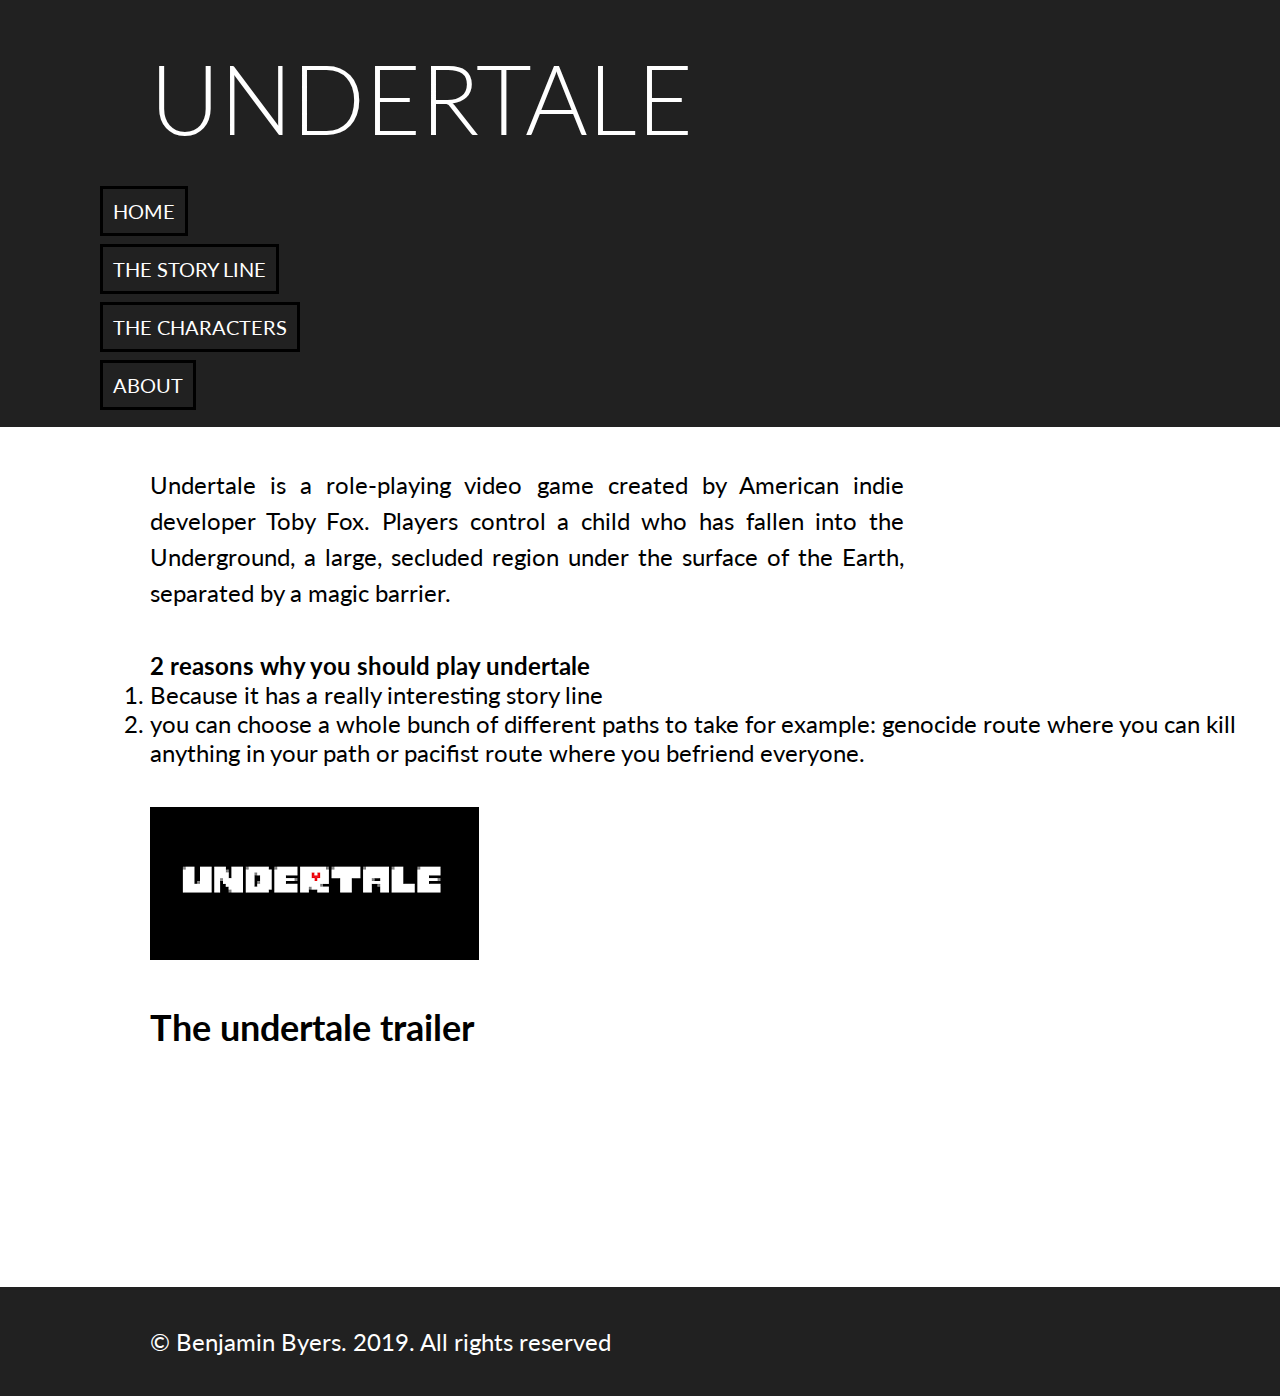
<file: index.html>
<!DOCTYPE HTML>

<html>
    <head>
        <title>UNDERTALE</title>
        <meta charset="utf-8">
        <link rel="stylesheet" href="style.css">
        <link href="https://fonts.googleapis.com/css?family=Lato:300,400&display=swap" rel="stylesheet">
    </head>
    
    <body>
        <header>
            <h1>Undertale</h1>
            <nav>
                <ul>
                    <li><a href="index.html">Home</a></li><br>
                    <li><a href="story_line.html" >The Story Line</a></li><br>
                    <li><a href="characters.html">The Characters</a></li><br>
                    <li><a href="about.html">About</a></li><br>
                </ul>    
            </nav>
        </header>
            <section>
                <p>Undertale is a role-playing  video game created by American indie developer Toby Fox. Players control a child who has fallen into the Underground, a large, secluded region under the surface of the Earth, separated by a magic barrier. </p>
                <h3>2 reasons why you should play undertale</h3>
                <ol>
                    <li>Because it has a really interesting story line</li>
                    <li>you can choose a whole bunch of different paths to take for example: genocide route where you can kill anything in your path or pacifist route where you befriend everyone.</li> 
                </ol>
                <img src="images/meglovania%20intensifies.png"><br>

                <h2>The undertale trailer</h2>
                <iframe width="329" height="153" src="https://www.youtube.com/embed/1Hojv0m3TqA" frameborder="0" allow="accelerometer; autoplay; encrypted-media; gyroscope; picture-in-picture" allowfullscreen></iframe>
         </section>       
    <footer>
        <p>&copy; Benjamin Byers. 2019. All rights reserved</p>
    </footer>
  </body>
</html>
</file>
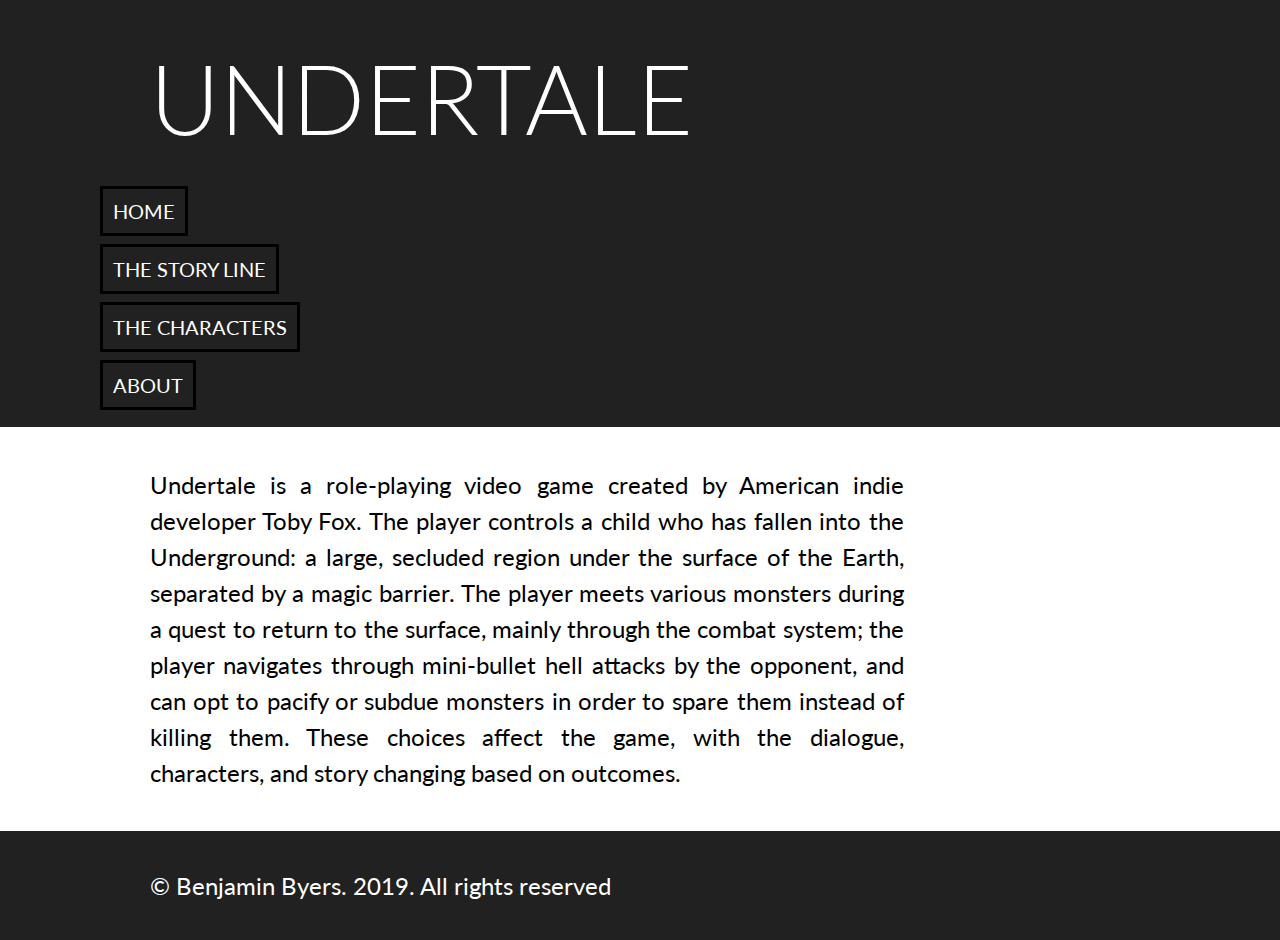
<file: about.html>
<!DOCTYPE HTML>

<html>
    <head>
        <title>UNDERTALE</title>
        <meta charset="utf-8">
        <link rel="stylesheet" href="style.css">
        <link href="https://fonts.googleapis.com/css?family=Lato:300,400&display=swap" rel="stylesheet">
    </head>
    
    <body>
        <header>
            <h1>Undertale</h1>
            <nav>
                <ul>
                    <li><a href="index.html">Home</a></li><br>
                    <li><a href="story_line.html" >The Story Line</a></li><br>
                    <li><a href="characters.html">The Characters</a></li><br>
                    <li><a href="about.html">About</a></li><br>
                </ul>    
            </nav>
        </header>
            <section>
                <p>Undertale is a role-playing video game created by American indie developer Toby Fox. The player controls a child who has fallen into the Underground: a large, secluded region under the surface of the Earth, separated by a magic barrier. The player meets various monsters during a quest to return to the surface, mainly through the combat system; the player navigates through mini-bullet hell attacks by the opponent, and can opt to pacify or subdue monsters in order to spare them instead of killing them. These choices affect the game, with the dialogue, characters, and story changing based on outcomes.</p>  
         </section>       
    <footer>
        <p>&copy; Benjamin Byers. 2019. All rights reserved</p>
    </footer>
  </body>
</html>
</file>
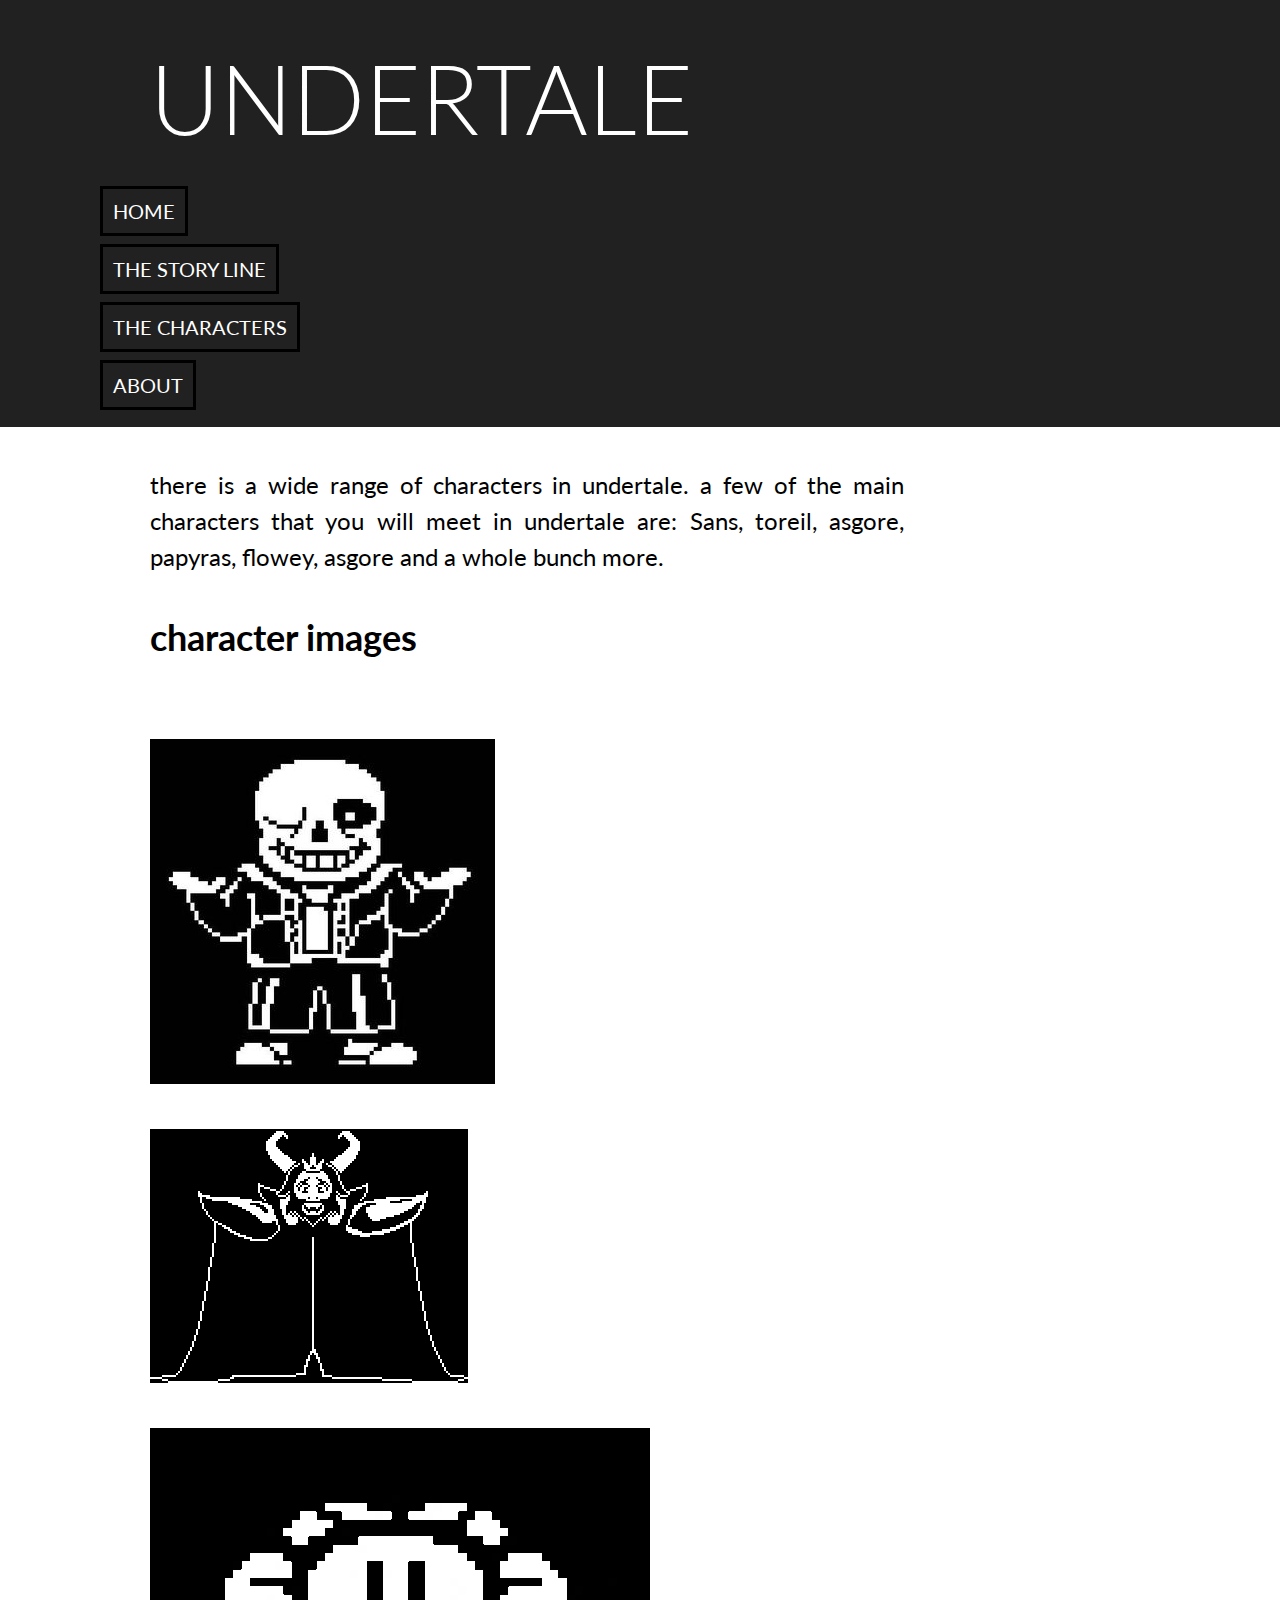
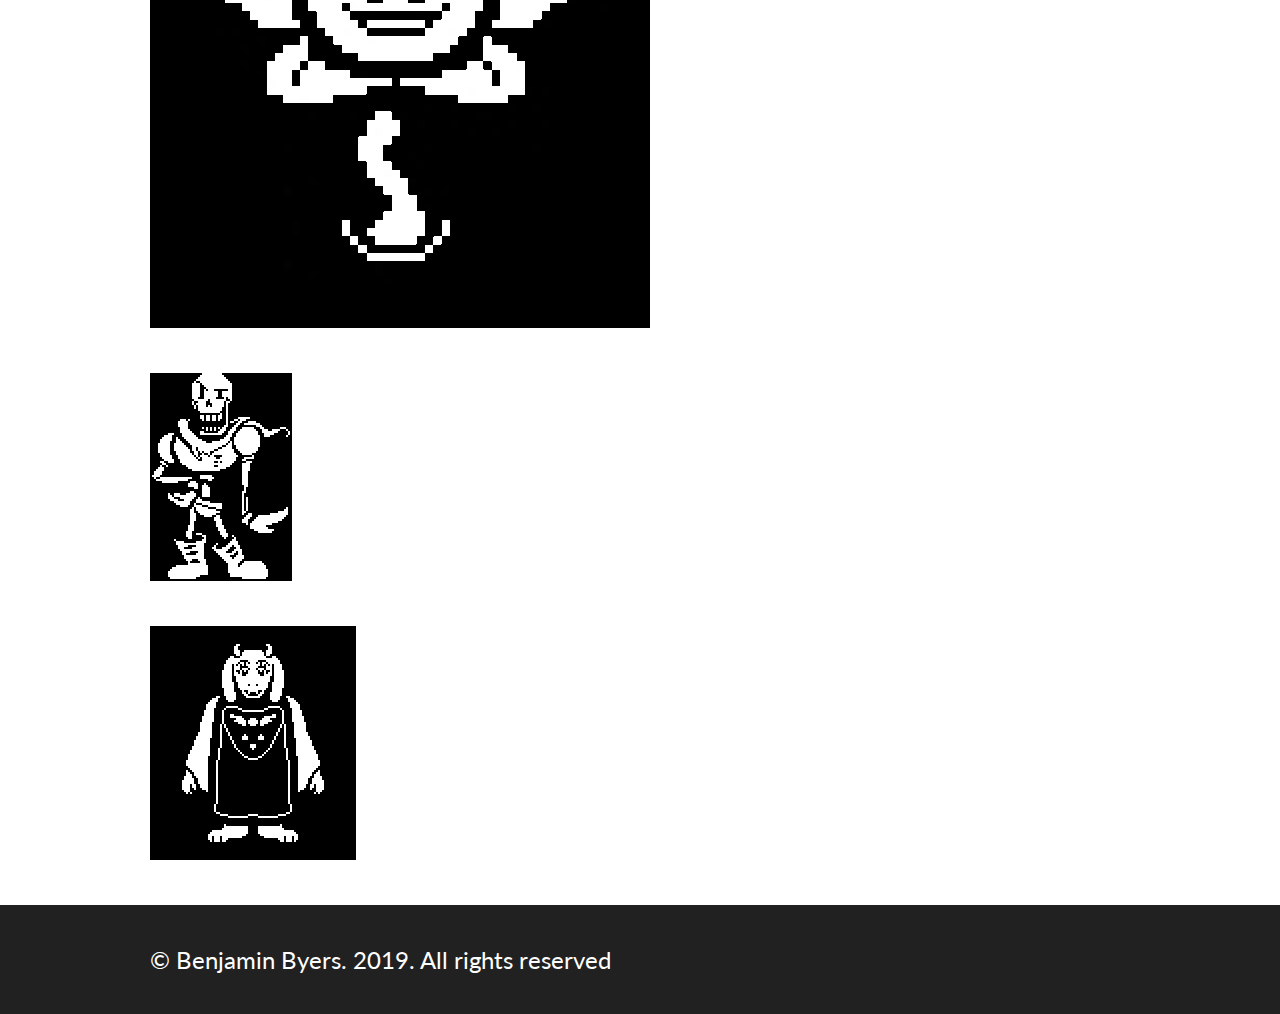
<file: characters.html>
<!DOCTYPE HTML>

<html>
    <head>
        <title>UNDERTALE</title>
        <meta charset="utf-8">
        <link rel="stylesheet" href="style.css">
        <link href="https://fonts.googleapis.com/css?family=Lato:300,400&display=swap" rel="stylesheet">
    </head>
    
    <body>
        <header>
            <h1>Undertale</h1>
            <nav>
                <ul>
                    <li><a href="index.html">Home</a></li><br>
                    <li><a href="story_line.html" >The Story Line</a></li><br>
                    <li><a href="characters.html">The Characters</a></li><br>
                    <li><a href="about.html">About</a></li><br>
                </ul>    
            </nav>
        </header>
            <section>
                <p>there is a wide range of characters in undertale. a few of the main characters that you will meet in undertale are: Sans, toreil, asgore, papyras, flowey, asgore and a whole bunch more.
                </p>
                <h2>character images</h2>
               
                <img src="images/Sans.jpg"><br>
                <img src="images/asgore.png"><br>
                <img src="images/flowey%202.0.gif"><br>
                <img src="images/Papyrus.png"><br>
                <img src="images/Toriel.png"><br>
        
        
        
         </section>       
    <footer>
        <p>&copy; Benjamin Byers. 2019. All rights reserved</p>
    </footer>
  </body>
</html>
</file>
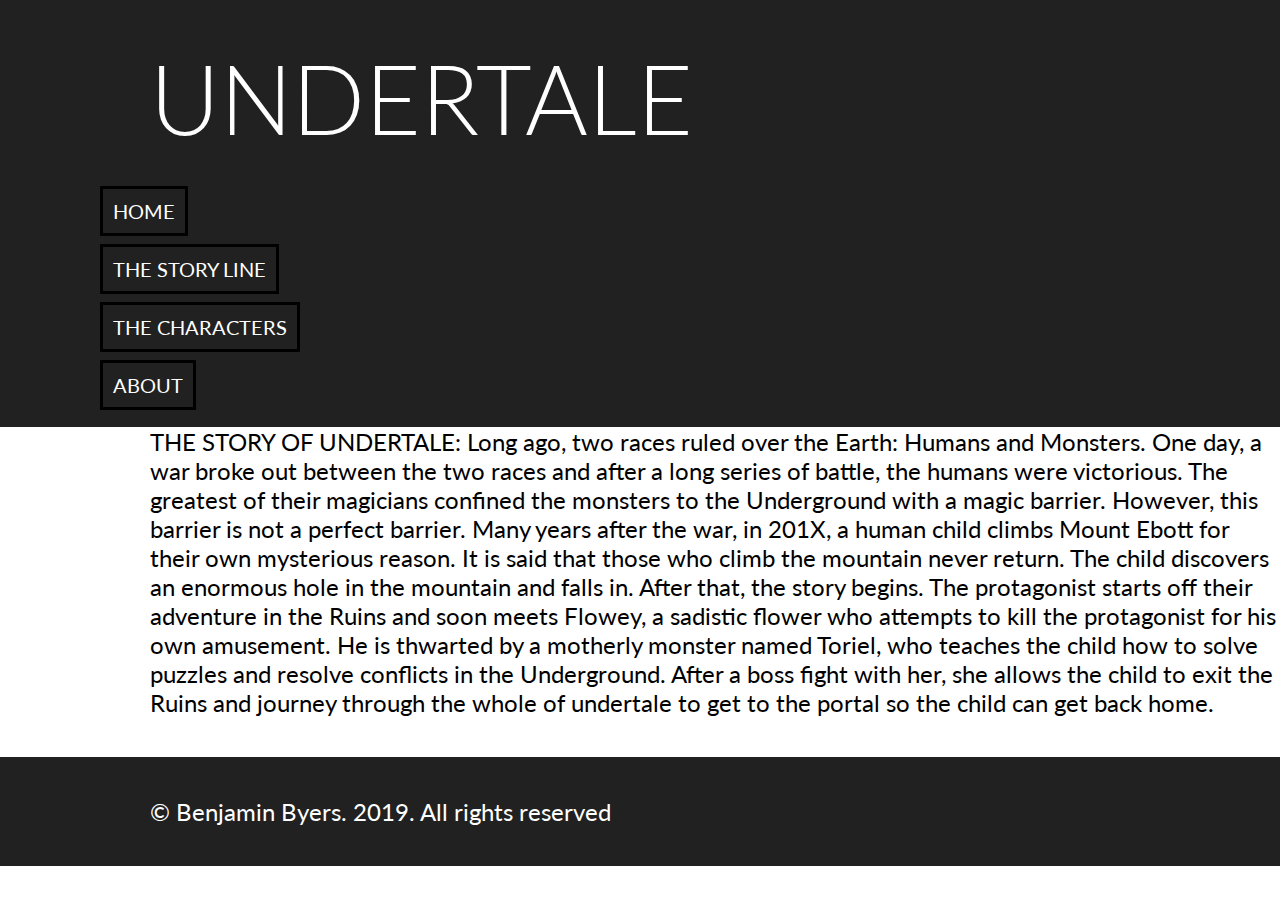
<file: story_line.html>
<!DOCTYPE HTML>

<html>
    <head>
        <title>UNDERTALE</title>
        <meta charset="utf-8">
        <link rel="stylesheet" href="style.css">
        <link href="https://fonts.googleapis.com/css?family=Lato:300,400&display=swap" rel="stylesheet">
    </head>
    
    <body>
        <header>
            <h1>Undertale</h1>
            <nav>
                <ul>
                    <li><a href="index.html">Home</a></li><br>
                    <li><a href="story_line.html" >The Story Line</a></li><br>
                    <li><a href="characters.html">The Characters</a></li><br>
                    <li><a href="about.html">About</a></li><br>
                </ul>    
            </nav>
        </header>
            <section>
             THE STORY OF UNDERTALE: Long ago, two races ruled over the Earth: Humans and Monsters. One day, a war broke out between the two races and after a long series of battle, the humans were victorious. The greatest of their magicians confined the monsters to the Underground with a magic barrier. However, this barrier is not a perfect barrier.

Many years after the war, in 201X, a human child climbs Mount Ebott for their own mysterious reason. It is said that those who climb the mountain never return. The child discovers an enormous hole in the mountain and falls in. After that, the story begins.

The protagonist starts off their adventure in the Ruins and soon meets Flowey, a sadistic flower who attempts to kill the protagonist for his own amusement. He is thwarted by a motherly monster named Toriel, who teaches the child how to solve puzzles and resolve conflicts in the Underground. After a boss fight with her, she allows the child to exit the Ruins and journey through the whole of undertale to get to the portal so the child can get back home. 
                
         </section>       
    <footer>
        <p>&copy; Benjamin Byers. 2019. All rights reserved</p>
    </footer>
  </body>
</html>
</file>
<file: style.css>
/*
dark primary color: #212121;
primary color: #212121;
accent color: #FFFFFF;
text: #212121;
hover text: #212121;
*/


* {
    margin: 0;
    padding: 0;
    font-family: 'Lato', sans-serif;
    font-size: 24px;
}

h1{
background-color:#212121;
color: #FFFFFF;
padding: 40px 150px;
font-size: 96px;
font-weight: 300;
}



h2{
    margin: 40px 0px;
    font-size: 36px;
    font-weight: 400px;
}


section p {
    line-height: 150%;
     margin: 40px 0px;
     max-width: 754px;
    text-align: justify;
}



header {
    text-transform: uppercase;
}


a {
    color: #212121
}





section {
    margin-left: 150px;
}


section ul{
  margin-left: 50px;  
}



nav {
    background-color: #212121;
}

a {
    color: #FFFFFF;
    font-size: 20px;
    border: 3px solid black;
    background-color: #212121;
    padding: 10px;
    margin: 100px;
}

    a {
        color: #212121;
    }


    nav a:hover {
        color: #212121;
    } 

img{
   margin-top: 40px; 
}



nav ol {
    list-style: none;
}

nav a {
    color: #FFFFFF;
    text-decoration: none;
}

nav a: hover {
       color: #212121;
}


footer {
  background-color: #212121;
    color: #FFFFFF;
    padding: 40px 150px;
    margin-top: 40px;
}
</file>
